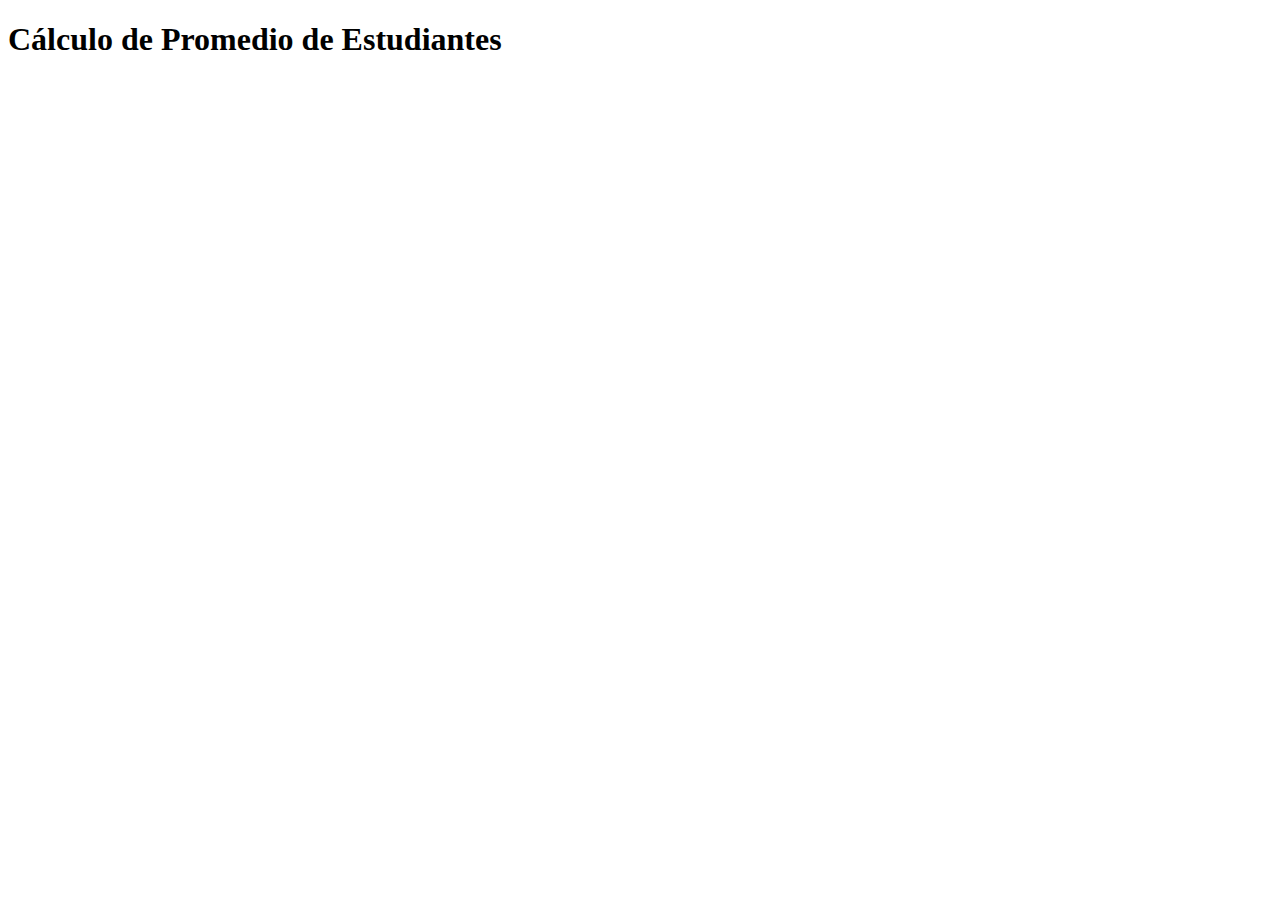
<file: PreEntrega1-Gimenez/index.html>
<!DOCTYPE html>
<html lang="en">
<head>
    <meta charset="UTF-8">
    <meta http-equiv="X-UA-Compatible" content="IE=edge">
    <meta name="viewport" content="width=device-width, initial-scale=1.0">
    <title>Control de flujos</title>
    <script src="./js/miarchivo.js"></script>
</head>
<body>
    <!-- <h1>Cálculo de Edad, Signo e IMC</h1> -->
    <h1>Cálculo de Promedio de Estudiantes</h1>

</body>
</html>
</file>
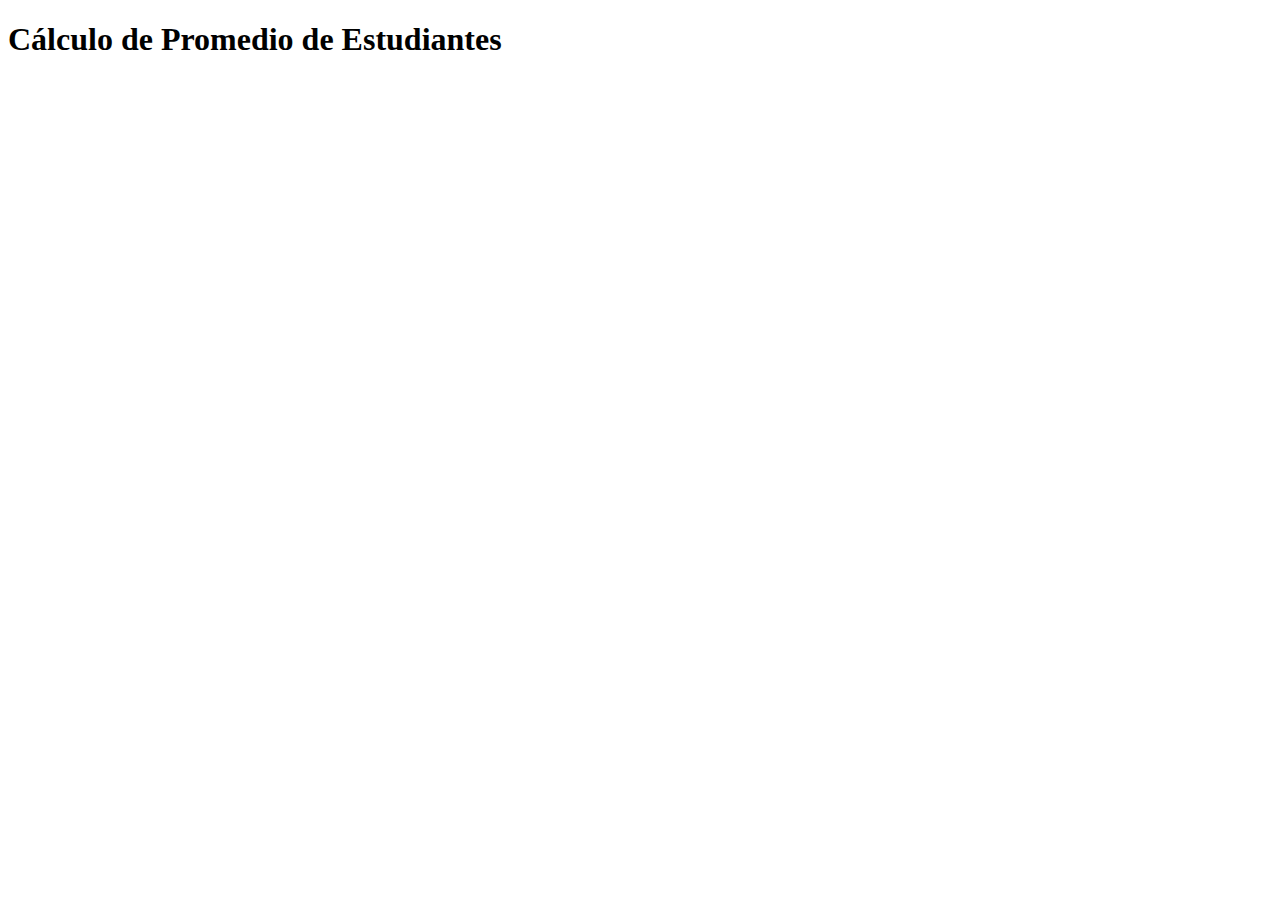
<file: PreEntrega2-Gimenez/index.html>
<!DOCTYPE html>
<html lang="en">
<head>
    <meta charset="UTF-8">
    <meta http-equiv="X-UA-Compatible" content="IE=edge">
    <meta name="viewport" content="width=device-width, initial-scale=1.0">
    <title>Objetos, Arrays y Metodos de busqueda y filtrado</title>

</head>
<body>

    <h1>Cálculo de Promedio de Estudiantes</h1>

    <script src="./js/miarchivo4-estudiantes.js"></script>
</body>
</html>
</file>
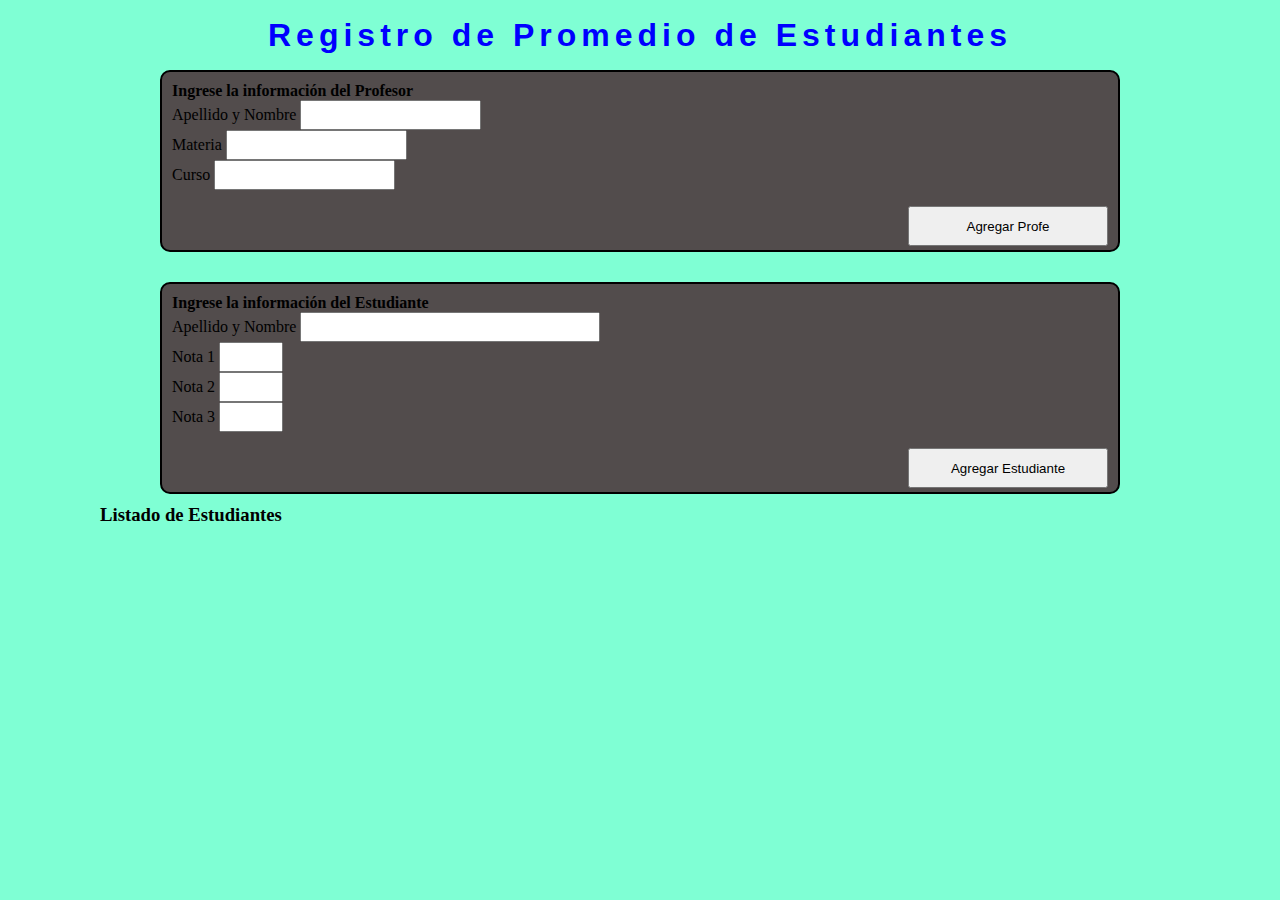
<file: PreEntrega3-Gimenez/index.html>
<!DOCTYPE html>
<html lang="en">
  <head>
    <meta charset="UTF-8" />
    <meta http-equiv="X-UA-Compatible" content="IE=edge" />
    <meta name="viewport" content="width=device-width, initial-scale=1.0" />
    <title>Registro de Promedio de Estudiantes</title>
    <link
      href="https://cdn.jsdelivr.net/npm/bootstrap@5.3.0-alpha3/dist/css/bootstrap.min.css"
      rel="stylesheet"
      integrity="sha384-KK94CHFLLe+nY2dmCWGMq91rCGa5gtU4mk92HdvYe+M/SXH301p5ILy+dN9+nJOZ"
      crossorigin="anonymous"
    />
    <link rel="stylesheet" href="./css/style.css" />
  </head>
  <body>

    <div class="container">
    <div class="row titulo">
        <h1>Registro de Promedio de Estudiantes</h1>
    </div>

        <form action="" id="formProfesor">
          <div class="row">
            <h4>Ingrese la información del Profesor</h4>
          </div>
  
          <div class="row">
  
            <div class="col-4">
              <label for="inputApellidoNombreProfe" class="form-label">Apellido y Nombre</label> 
              <input type="text" class="form-control" id="inputApellidoNombreProfe" name="apellidoNombreProfe" required/>
            </div>
      
            <div class="col-3">
              <label for="inputMateria" class="form-label">Materia</label> 
              <input type="text" class="form-control w-75" id="inputMateria" required/>    
            </div>
      
            <div class="col-3">
              <label for="inputCurso" class="form-label">Curso</label> 
              <input type="text" class="form-control w-50" id="inputCurso" required/>
            </div>
          
          </div>
  
          <div class="row">
            <div class="col-12 botonprofe">
              <button type="submit" class="btn btn-primary" id="btnAgregarprofe">Agregar Profe</button>
            </div>
          </div>
            
        </form> 

        <form action="" id="formEstudiantes">
          <div class="row">
            <h4>Ingrese la información del Estudiante</h4>
          </div>
      
          <div class="row">
            <div class="col-4">
              <label for="inputApellidoNombreEstudiante" class="form-label">Apellido y Nombre</label>
              <input type="text" class="form-control" id="inputApellidoNombreEstudiante" name="apellidoNombreEstudiante" required/>
            </div>
      
            <div class="col-2">
              <label for="inputNota1" class="form-label">Nota 1</label>
              <input type="text" class="form-control" id="inputNota1" name="nota1" required/>
            </div>
      
            <div class="col-2">
              <label for="inputNota2" class="form-label">Nota 2</label>
              <input type="text" class="form-control" id="inputNota2" name="nota2" required/>
            </div>
      
            <div class="col-2">
              <label for="inputNota3" class="form-label">Nota 3</label>
              <input type="text" class="form-control" id="inputNota3" name="nota3" required/>
            </div>
          </div>
        
          <div class="row">
            <div class="col-12 botonestudiante">
              <button type="submit" class="btn btn-primary" id="btnAgregarestudiante">Agregar Estudiante</button>
            </div>
          </div>
        </form>


    <div id="contenedorProfe">

    </div>

    <div id="estudiantesEncabezado">
      <h3>Listado de Estudiantes</h3>
    </div>

    <div class="mt-3" id="contenedorEstudiantes">
    </div>

    </div>

    <script src="./js/main.js"></script>
    <script src="https://cdn.jsdelivr.net/npm/@popperjs/core@2.11.7/dist/umd/popper.min.js"
      integrity="sha384-zYPOMqeu1DAVkHiLqWBUTcbYfZ8osu1Nd6Z89ify25QV9guujx43ITvfi12/QExE"
      crossorigin="anonymous"
    ></script>
    <script
      src="https://cdn.jsdelivr.net/npm/bootstrap@5.3.0-alpha3/dist/js/bootstrap.min.js"
      integrity="sha384-Y4oOpwW3duJdCWv5ly8SCFYWqFDsfob/3GkgExXKV4idmbt98QcxXYs9UoXAB7BZ"
      crossorigin="anonymous"
    ></script>
  </body>
</html>
</file>
<file: PreEntrega3-Gimenez/css/style.css>
* {
    margin: 0;
    padding: 0;
    box-sizing: border-box;
}

body {
    background-color: aquamarine;
}

.titulo {
    width: 100%;
    height: 70px;
    display: flex;
    justify-content: center;
    align-items: center;
    font-family: 'Lucida Sans', 'Lucida Sans Regular', 'Lucida Grande', 'Lucida Sans Unicode', Geneva, Verdana, sans-serif;
    font-weight: bolder;
    color: blue;
}

h1 {
    text-align: center;
    letter-spacing: 5px;
}

#formProfesor,
#formEstudiantes {
    padding: 10px;
    border: 2px solid black;
    border-radius: 10px;
    margin-left: 10rem;
    margin-right: 10rem;
    background-color: rgb(82, 76, 76);
}

#formEstudiantes {
    margin-top: 30px;
}

.botonprofe,
.botonestudiante {
    display: flex;
    justify-content: end;
    height: 50px;
    padding-top: 1rem;
}

#btnAgregarprofe,
#btnAgregarestudiante {
    width: 200px;
    height: 40px;
}

input {
    height: 30px;
}

#inputNota1,
#inputNota2,
#inputNota3 {
    width: 4rem;
}

#estudiantesEncabezado,
#contenedorEstudiantes,
#contenedorProfe {
    margin-left: 100px;
    margin-right: 100px;
}

.formatoProfe {
    padding: 10px;
    margin-top: 20px;
    border-radius: 10px;
    font-size: larger;
}

#estudiantesEncabezado {
    margin-top: 10px;
}


.formatoRegistro {
    background-color: grey;
    color: white;
    line-height: 0.5rem;
    border-radius: 1rem;
    font-size: larger;
}

#inputApellidoNombreEstudiante {
    width: 300px;
}

.botoneraEstudiante {
    display: flex;
    justify-content: flex-end;
}

.botonEliminar,
.botonModificar {
    width: 7rem;
    margin-left: 2rem;
    border: black 2px solid;
}

strong {
    color: blue;
}
</file>
